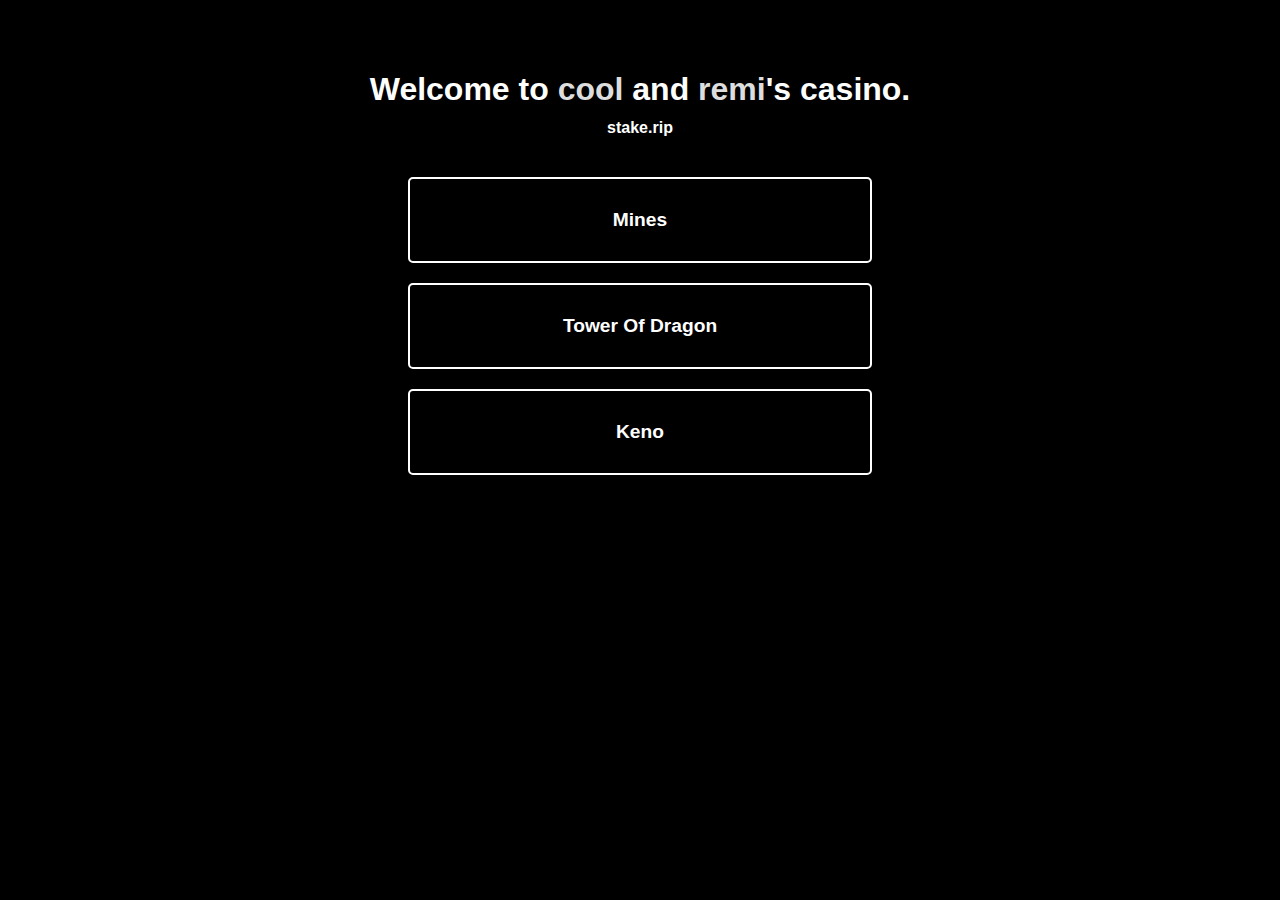
<file: index.html>
<!DOCTYPE html>
<html lang="fr">
<head>
    <meta charset="utf-8">
    <meta name="viewport" content="width=device-width, initial-scale=1">
    <title>home *</title>
    <meta name="robots" content="index, follow">
    <link rel="icon" href="./assets/favicon.ico" type="image/x-icon">
    <style>
        body {
            font-family: Arial, sans-serif;
            background-color: #000;
            color: #fff;
            margin: 0;
            padding: 0;
            display: flex;
            justify-content: center;
            align-items: center;
            height: 100vh;
        }

        .container {
            max-width: 800px;
            text-align: center;
            display: flex;
            flex-direction: column;
            justify-content: flex-start; /* Aligner les éléments en haut */
            align-items: center; /* Centrer horizontalement */
            height: 100vh;
        }

        .title-container {
            margin-bottom: 20px;
            margin-top: 50px; /* Ajouter une marge supérieure pour déplacer le texte vers le haut */
        }

        h1 {
            text-align: center;
            color: #fff;
            margin-bottom: 10px;
        }

        .subtitle {
            color: #ddd;
        }

        .btn {
            display: block;
            width: 90%;
            max-width: 400px;
            margin: 10px auto;
            padding: 30px 30px;
            font-size: 1.2em;
            color: #fff;
            text-decoration: none;
            border-radius: 5px;
            transition: transform 0.3s, background-color 0.3s;
            background-size: cover;
            background-position: center;
            border: 2px solid #fff;
            cursor: pointer;
        }

        .btn:hover {
            transform: scale(1.1);
        }

        .btn span {
            font-weight: bold; /* Rendre le texte en gras */
            font-size: 1em; /* Ajuster la taille du texte */
        }

        .smaller {
            font-size: 1em;
        }

        .mines {
            background-image: url('https://media.discordapp.net/attachments/1220445518757629983/1228765790136827965/image.png?ex=662d3c51&is=661ac751&hm=d1e2899a33d2962486a19c26c4607a06e0307a5ab50338f2683b0707c66543fc&=&format=webp&quality=lossless&width=1352&height=676');
        }

        .tower {
            background-image: url('https://media.discordapp.net/attachments/1220445518757629983/1228387390775754873/image.png?ex=662bdbe8&is=661966e8&hm=dfd553269c138fc326ca1b9a34f0fb708779fb6f58aa28fd6920a119572ce8a4&=&format=webp&quality=lossless&width=1283&height=676');
        }

        .keno {
            background-image: url('https://media.discordapp.net/attachments/1220445518757629983/1228063739861925898/image.png?ex=662aae7b&is=6618397b&hm=8a072b61a0a69c813db4c79bf657613bbac94f7c03167d9fb148f2bc4ecd182c&=&format=webp&quality=lossless&width=1279&height=676');
        }
    </style>
</head>
<body>
    <div class="container">
        <div class="title-container">
            <h1>Welcome to <span class="subtitle">cool</span> and <span class="subtitle">remi</span>'s casino.</h1>
            <h1 class="smaller">stake.rip</h1>
        </div>
        <a href="/mines" class="btn mines"><span>Mines</span></a>
        <a href="/tower" class="btn tower"><span>Tower Of Dragon</span></a>
        <a href="/keno" class="btn keno"><span>Keno</span></a>
    </div>
</body>
</html>
</file>
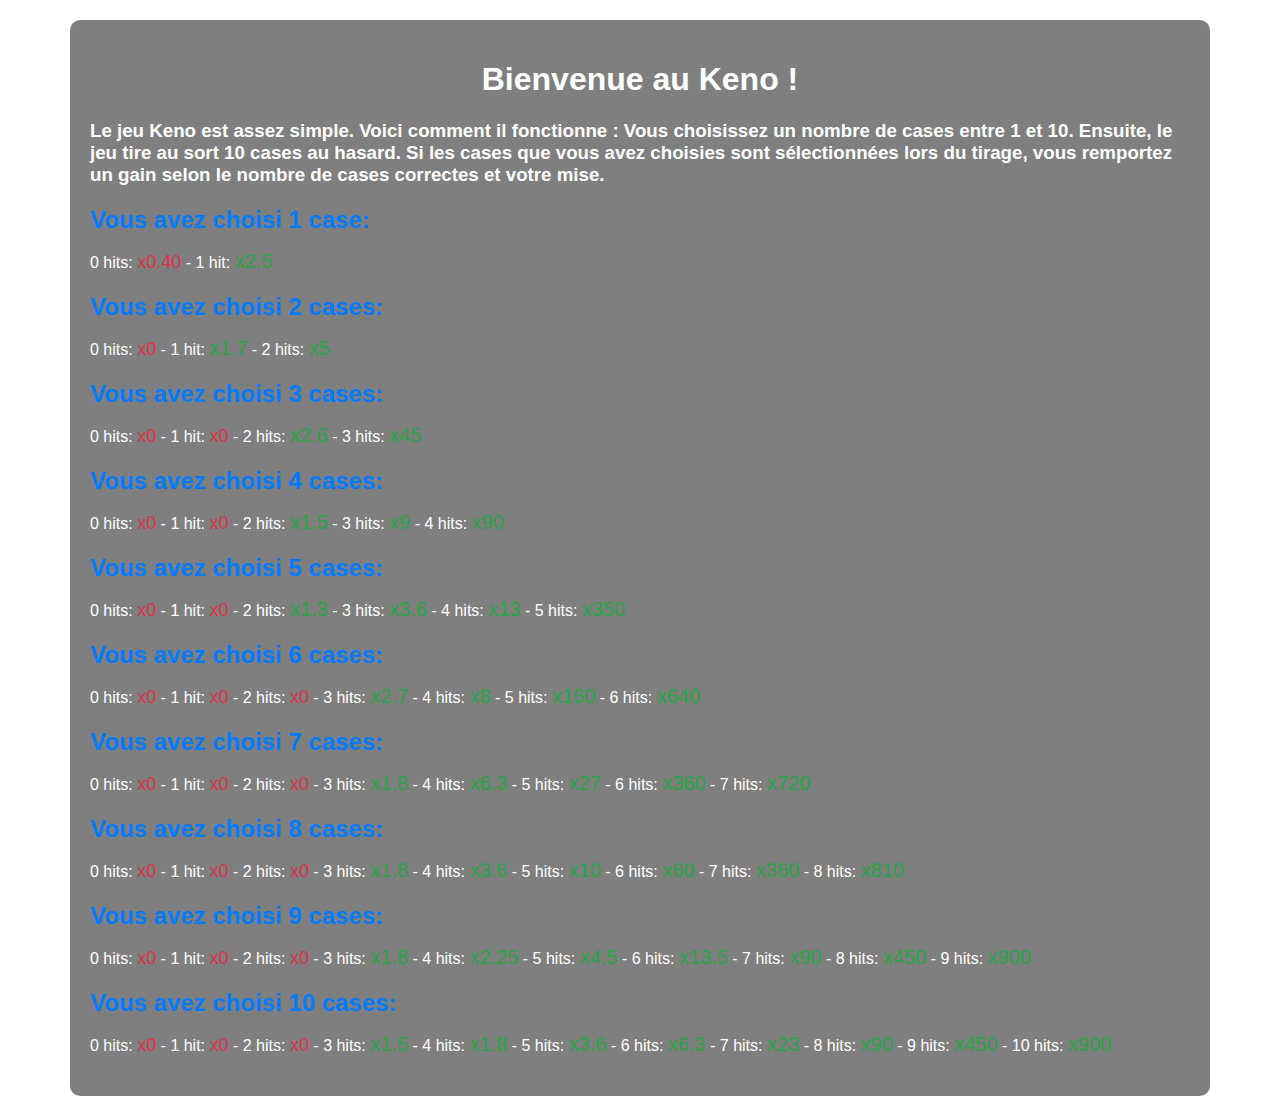
<file: keno.html>
<!DOCTYPE html>
<html lang="fr">
<head>
    <meta charset="utf-8">
    <meta name="viewport" content="width=device-width, initial-scale=1">
    <title>Keno</title>
    <meta name="robots" content="index, follow">
    <link rel="icon" href="./assets/favicon.ico" type="image/x-icon">
    <style>
        body {
            font-family: Arial, sans-serif;
            background-image: url('https://media.discordapp.net/attachments/1220445518757629983/1228063739861925898/image.png?ex=662aae7b&is=6618397b&hm=8a072b61a0a69c813db4c79bf657613bbac94f7c03167d9fb148f2bc4ecd182c&=&format=webp&quality=lossless&width=1279&height=676');
            background-size: cover;
            color: #fff;
            margin: 0;
            padding: 0;
        }
        .container {
            max-width: 1100px;
            margin: 20px auto;
            background-color: rgba(0, 0, 0, 0.5);
            padding: 20px;
            border-radius: 10px;
            box-shadow: 0 0 10px rgba(255, 255, 255, 0.1);
        }
        h1 {
            text-align: center;
            color: #fff;
        }
        .choice {
            margin-bottom: 20px;
        }
        .choice h2 {
            color: #007bff;
            margin-bottom: 10px;
        }
        .multiplier {
            font-size: 20px;
            color: #28a745;
        }
        .hit {
            font-size: 18px;
            color: #dc3545;
        }
    </style>
</head>
<body>
    <div class="container">
        <h1>Bienvenue au Keno !</h1>

        <h3>Le jeu Keno est assez simple. Voici comment il fonctionne :

            Vous choisissez un nombre de cases entre 1 et 10.
            Ensuite, le jeu tire au sort 10 cases au hasard.
            Si les cases que vous avez choisies sont sélectionnées lors du tirage, vous remportez un gain selon le nombre de cases correctes et votre mise.</h3>
        
        <div class="choice">
            <h2>Vous avez choisi 1 case:</h2>
            <p>0 hits: <span class="hit">x0.40</span> - 1 hit: <span class="multiplier">x2.5</span></p>
        </div>
        
        <div class="choice">
            <h2>Vous avez choisi 2 cases:</h2>
            <p>0 hits: <span class="hit">x0</span> - 1 hit: <span class="multiplier">x1.7</span> - 2 hits: <span class="multiplier">x5</span></p>
        </div>
        
        <div class="choice">
            <h2>Vous avez choisi 3 cases:</h2>
            <p>0 hits: <span class="hit">x0</span> - 1 hit: <span class="hit">x0</span> - 2 hits: <span class="multiplier">x2.6</span> - 3 hits: <span class="multiplier">x45</span></p>
        </div>
        
        <div class="choice">
            <h2>Vous avez choisi 4 cases:</h2>
            <p>0 hits: <span class="hit">x0</span> - 1 hit: <span class="hit">x0</span> - 2 hits: <span class="multiplier">x1.5</span> - 3 hits: <span class="multiplier">x9</span> - 4 hits: <span class="multiplier">x90</span></p>
        </div>
        
        <div class="choice">
            <h2>Vous avez choisi 5 cases:</h2>
            <p>0 hits: <span class="hit">x0</span> - 1 hit: <span class="hit">x0</span> - 2 hits: <span class="multiplier">x1.3</span> - 3 hits: <span class="multiplier">x3.6</span> - 4 hits: <span class="multiplier">x13</span> - 5 hits: <span class="multiplier">x350</span></p>
        </div>
        
        <div class="choice">
            <h2>Vous avez choisi 6 cases:</h2>
            <p>0 hits: <span class="hit">x0</span> - 1 hit: <span class="hit">x0</span> - 2 hits: <span class="hit">x0</span> - 3 hits: <span class="multiplier">x2.7</span> - 4 hits: <span class="multiplier">x8</span> - 5 hits: <span class="multiplier">x160</span> - 6 hits: <span class="multiplier">x640</span></p>
        </div>
        
        <div class="choice">
            <h2>Vous avez choisi 7 cases:</h2>
            <p>0 hits: <span class="hit">x0</span> - 1 hit: <span class="hit">x0</span> - 2 hits: <span class="hit">x0</span> - 3 hits: <span class="multiplier">x1.8</span> - 4 hits: <span class="multiplier">x6.3</span> - 5 hits: <span class="multiplier">x27</span> - 6 hits: <span class="multiplier">x360</span> - 7 hits: <span class="multiplier">x720</span></p>
        </div>
        
        <div class="choice">
            <h2>Vous avez choisi 8 cases:</h2>
            <p>0 hits: <span class="hit">x0</span> - 1 hit: <span class="hit">x0</span> - 2 hits: <span class="hit">x0</span> - 3 hits: <span class="multiplier">x1.8</span> - 4 hits: <span class="multiplier">x3.6</span> - 5 hits: <span class="multiplier">x10</span> - 6 hits: <span class="multiplier">x60</span> - 7 hits: <span class="multiplier">x360</span> - 8 hits: <span class="multiplier">x810</span></p>
        </div>
        
        <div class="choice">
            <h2>Vous avez choisi 9 cases:</h2>
            <p>0 hits: <span class="hit">x0</span> - 1 hit: <span class="hit">x0</span> - 2 hits: <span class="hit">x0</span> - 3 hits: <span class="multiplier">x1.8</span> - 4 hits: <span class="multiplier">x2.25</span> - 5 hits: <span class="multiplier">x4.5</span> - 6 hits: <span class="multiplier">x13.5</span> - 7 hits: <span class="multiplier">x90</span> - 8 hits: <span class="multiplier">x450</span> - 9 hits: <span class="multiplier">x900</span></p>
        </div>
        
        <div class="choice">
            <h2>Vous avez choisi 10 cases:</h2>
            <p>0 hits: <span class="hit">x0</span> - 1 hit: <span class="hit">x0</span> - 2 hits: <span class="hit">x0</span> - 3 hits: <span class="multiplier">x1.5</span> - 4 hits: <span class="multiplier">x1.8</span> - 5 hits: <span class="multiplier">x3.6</span> - 6 hits: <span class="multiplier">x6.3</span> - 7 hits: <span class="multiplier">x23</span> - 8 hits: <span class="multiplier">x90</span> - 9 hits: <span class="multiplier">x450</span> - 10 hits: <span class="multiplier">x900</span></p>
        </div>
    </div>
</body>
</html>
</file>
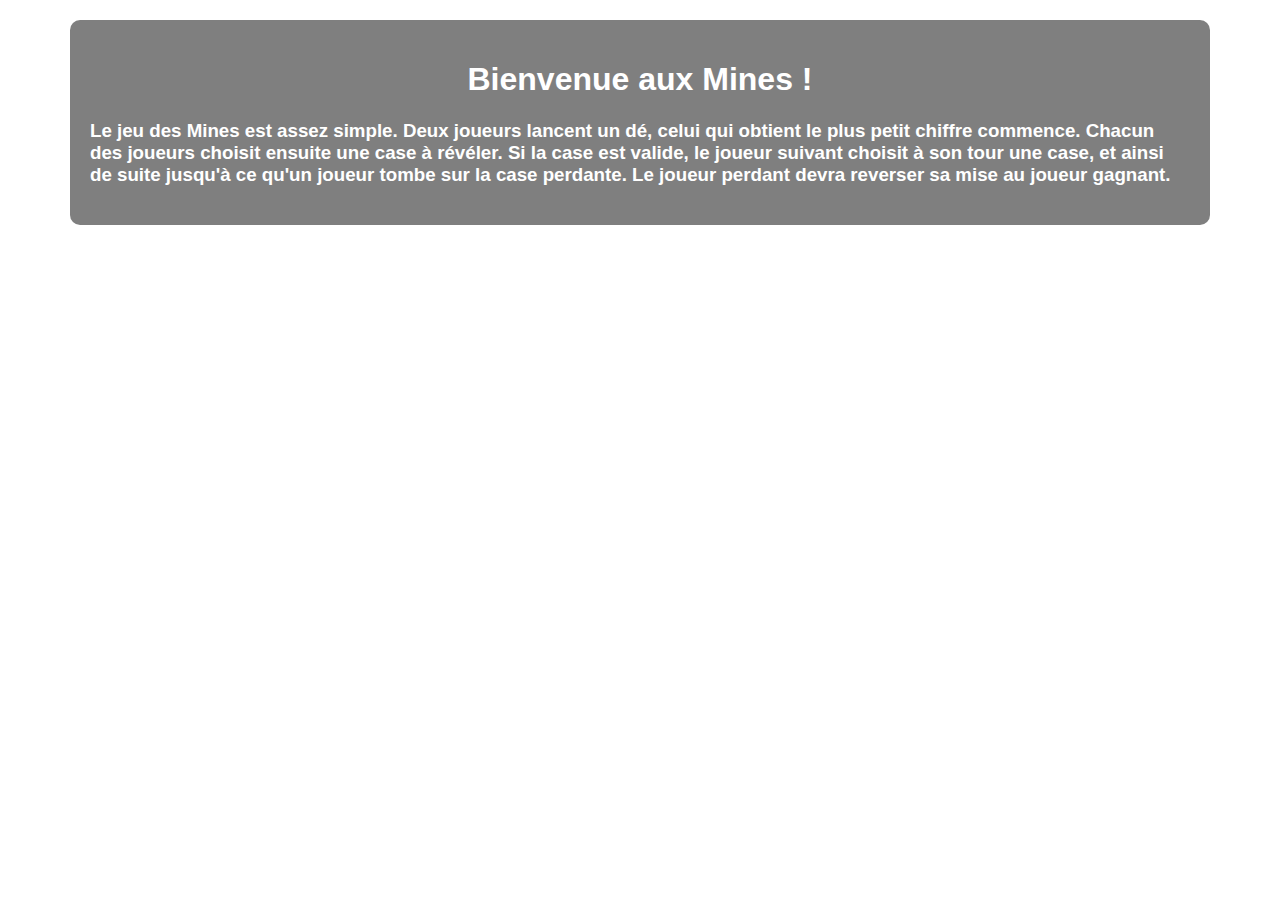
<file: mines.html>
<!DOCTYPE html>
<html lang="fr">
<head>
    <meta charset="utf-8">
    <meta name="viewport" content="width=device-width, initial-scale=1">
    <title>Mines</title>
    <meta name="robots" content="index, follow">
    <link rel="icon" href="./assets/favicon.ico" type="image/x-icon">
    <style>
        body {
            font-family: Arial, sans-serif;
            background-image: url('https://media.discordapp.net/attachments/1220445518757629983/1228765790136827965/image.png?ex=662d3c51&is=661ac751&hm=d1e2899a33d2962486a19c26c4607a06e0307a5ab50338f2683b0707c66543fc&=&format=webp&quality=lossless&width=1352&height=676');
            background-size: cover;
            color: #fff;
            margin: 0;
            padding: 0;
        }
        .container {
            max-width: 1100px;
            margin: 20px auto;
            background-color: rgba(0, 0, 0, 0.5);
            padding: 20px;
            border-radius: 10px;
            box-shadow: 0 0 10px rgba(255, 255, 255, 0.1);
        }
        h1 {
            text-align: center;
            color: #fff;
        }
        .choice {
            margin-bottom: 20px;
        }
        .choice h2 {
            color: #007bff;
            margin-bottom: 10px;
        }
        .multiplier {
            font-size: 20px;
            color: #28a745;
        }
        .hit {
            font-size: 18px;
            color: #dc3545;
        }
    </style>
</head>
<body>
    <div class="container">
        <h1>Bienvenue aux Mines !</h1>

        <h3>Le jeu des Mines est assez simple. Deux joueurs lancent un dé, celui qui obtient le plus petit chiffre commence. Chacun des joueurs choisit ensuite une case à révéler. Si la case est valide, le joueur suivant choisit à son tour une case, et ainsi de suite jusqu'à ce qu'un joueur tombe sur la case perdante. Le joueur perdant devra reverser sa mise au joueur gagnant.</h3>
        
    </div>
</body>
</html>
</file>
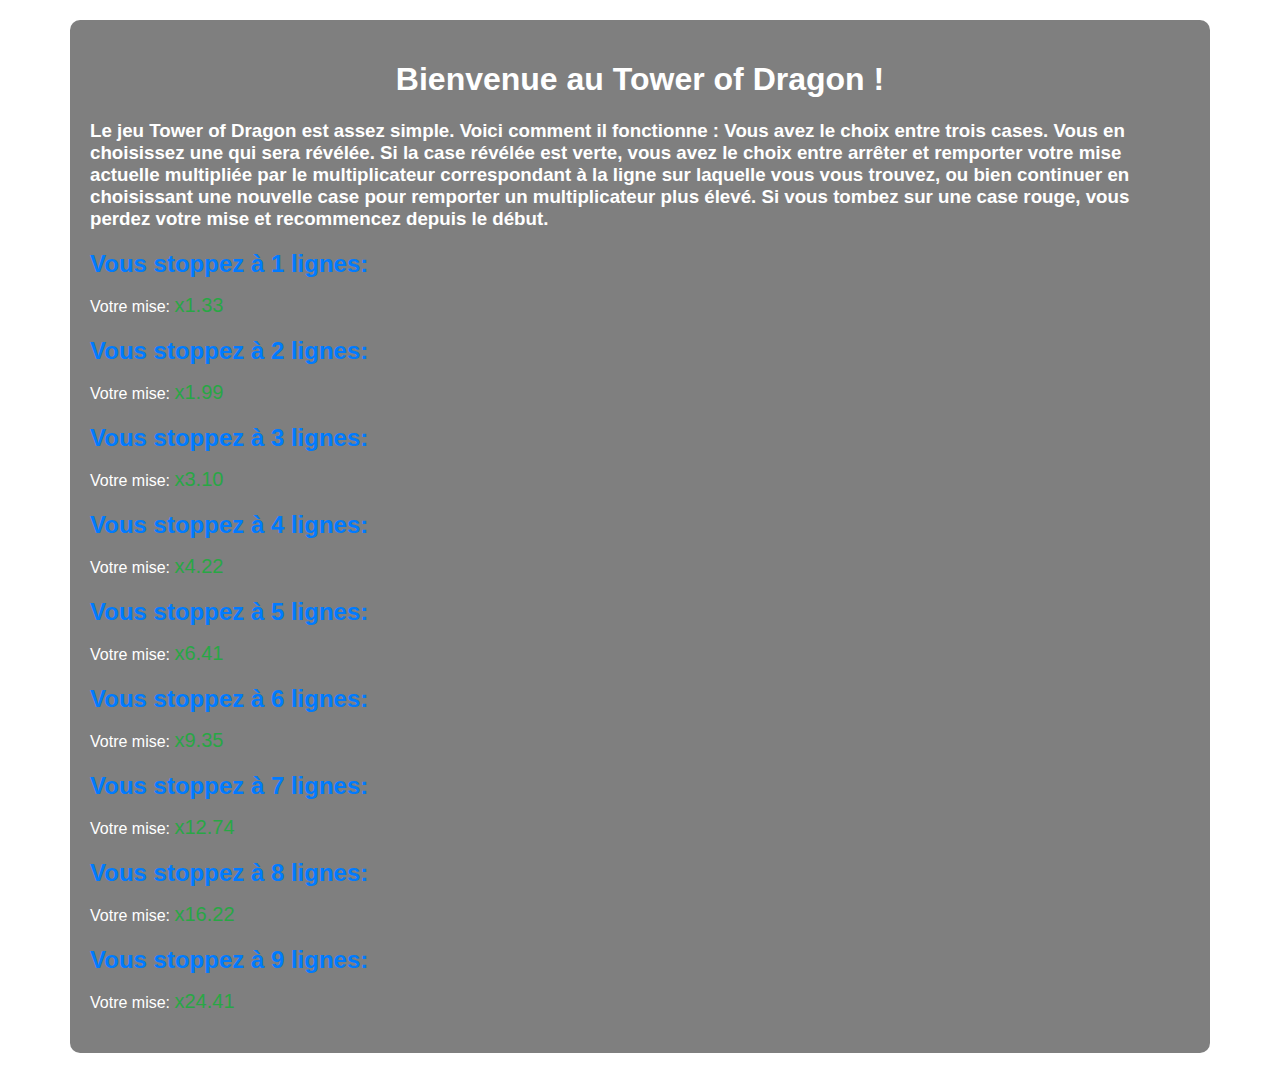
<file: tower.html>
<!DOCTYPE html>
<html lang="fr">
<head>
    <meta charset="utf-8">
    <meta name="viewport" content="width=device-width, initial-scale=1">
    <title>Tower of Dragon</title>
    <meta name="robots" content="index, follow">
    <link rel="icon" href="./assets/favicon.ico" type="image/x-icon">
    <style>
        body {
            font-family: Arial, sans-serif;
            background-image: url('https://media.discordapp.net/attachments/1220445518757629983/1228387390775754873/image.png?ex=662bdbe8&is=661966e8&hm=dfd553269c138fc326ca1b9a34f0fb708779fb6f58aa28fd6920a119572ce8a4&=&format=webp&quality=lossless&width=1283&height=676');
            background-size: cover;
            color: #fff;
            margin: 0;
            padding: 0;
        }
        .container {
            max-width: 1100px;
            margin: 20px auto;
            background-color: rgba(0, 0, 0, 0.5);
            padding: 20px;
            border-radius: 10px;
            box-shadow: 0 0 10px rgba(255, 255, 255, 0.1);
        }
        h1 {
            text-align: center;
            color: #fff;
        }
        .choice {
            margin-bottom: 20px;
        }
        .choice h2 {
            color: #007bff;
            margin-bottom: 10px;
        }
        .multiplier {
            font-size: 20px;
            color: #28a745;
        }
        .hit {
            font-size: 18px;
            color: #dc3545;
        }
    </style>
</head>
<body>
    <div class="container">
        <h1>Bienvenue au Tower of Dragon !</h1>

        <h3>Le jeu Tower of Dragon est assez simple. Voici comment il fonctionne : Vous avez le choix entre trois cases. Vous en choisissez une qui sera révélée. Si la case révélée est verte, vous avez le choix entre arrêter et remporter votre mise actuelle multipliée par le multiplicateur correspondant à la ligne sur laquelle vous vous trouvez, ou bien continuer en choisissant une nouvelle case pour remporter un multiplicateur plus élevé. Si vous tombez sur une case rouge, vous perdez votre mise et recommencez depuis le début.</h3>
        
        <div class="choice">
            <h2>Vous stoppez à 1 lignes:</h2>
            <p>Votre mise: <span class="multiplier">x1.33</span></p>
        </div>
        
        <div class="choice">
            <h2>Vous stoppez à 2 lignes:</h2>
            <p>Votre mise: <span class="multiplier">x1.99</span></p>
        </div>
        
        <div class="choice">
            <h2>Vous stoppez à 3 lignes:</h2>
            <p>Votre mise: <span class="multiplier">x3.10</span></p>
        </div>
        
        <div class="choice">
            <h2>Vous stoppez à 4 lignes:</h2>
            <p>Votre mise: <span class="multiplier">x4.22</span></p>
        </div>
        
        <div class="choice">
            <h2>Vous stoppez à 5 lignes:</h2>
            <p>Votre mise: <span class="multiplier">x6.41</span></p>
        </div>
        
        <div class="choice">
            <h2>Vous stoppez à 6 lignes:</h2>
            <p>Votre mise: <span class="multiplier">x9.35</span></p>
        </div>
        
        <div class="choice">
            <h2>Vous stoppez à 7 lignes:</h2>
            <p>Votre mise: <span class="multiplier">x12.74</span></p>
        </div>
        
        <div class="choice">
            <h2>Vous stoppez à 8 lignes:</h2>
            <p>Votre mise: <span class="multiplier">x16.22</span></p>
        </div>
        
        <div class="choice">
            <h2>Vous stoppez à 9 lignes:</h2>
            <p>Votre mise: <span class="multiplier">x24.41</span></p>
        </div>
        
    </div>
</body>
</html>
</file>
